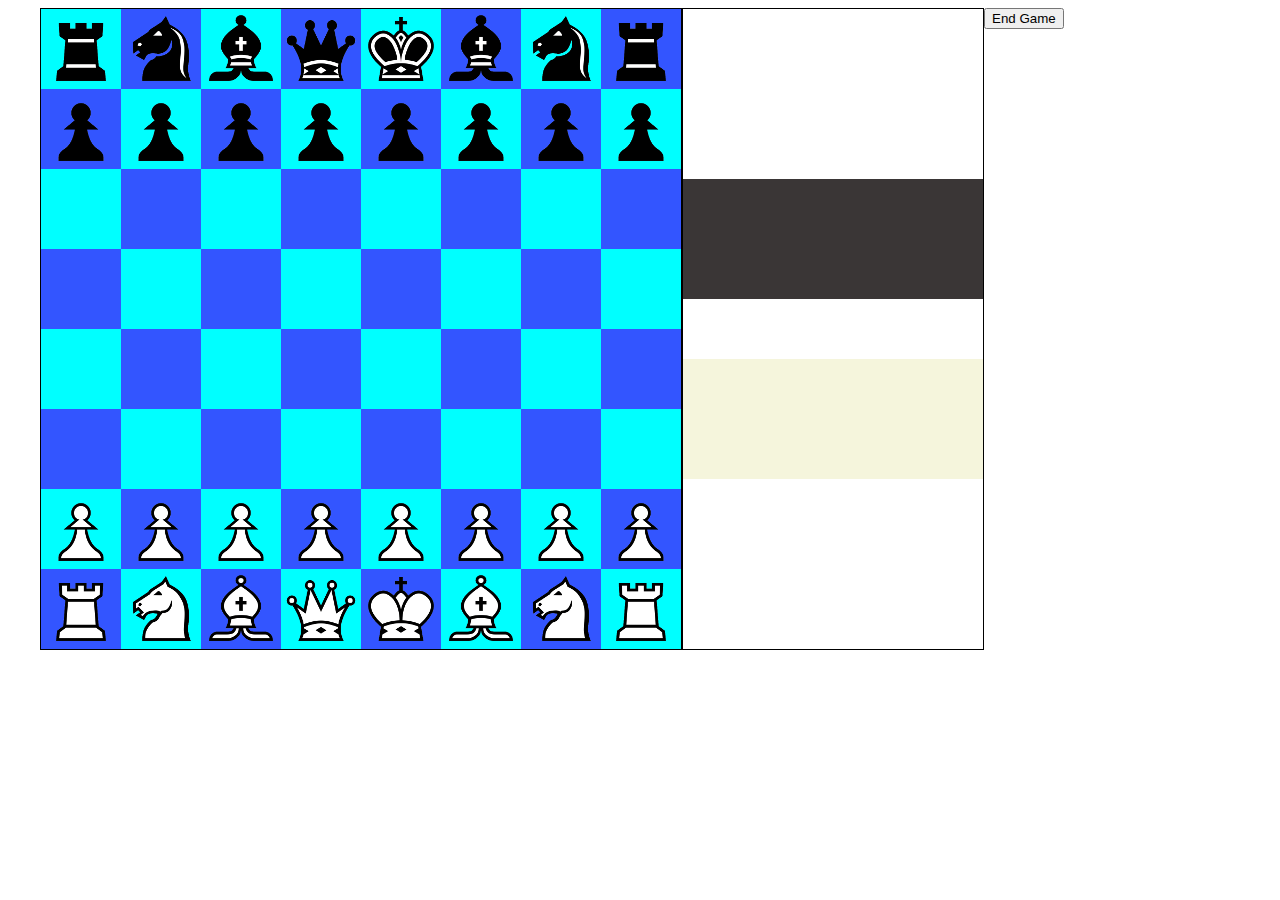
<file: chess/chess_2p/chess_2p.html>
<!DOCTYPE html>
<html lang="en">
  <head>
    <link rel="stylesheet" href="style.css" />
    <meta charset="UTF-8" />
    <meta name="viewport" content="width=device-width, initial-scale=1.0" />
    <title>Document</title>
  </head>
  <body>
    <div id="container">
      <div id="board"></div>
      <div id="side">
        <div id="blackpieces"></div>
        <div id="timer">
          <div id="blacktimer"></div>
          <div id="whitetimer"></div>
        </div>
        <div id="whitepieces"></div>
      </div>
      <form>
        <input type="button" value="End Game" onclick="endTestBtn()" />
      </form>
    </div>
    <script src="script.js"></script>
  </body>
</html>
</file>
<file: chess/chess_2p/style.css>
#container {
  height: 650px;
  width: 1200px;
  margin: 0 auto;
}

#board,
#side {
  border: 1px solid black;
  float: left;
}

#board {
  height: 640px;
  width: 640px;
  display: flex;
  flex-wrap: wrap;
  align-items: center;
  justify-content: center;
}

#side {
  height: 640px;
  width: 300px;
  display: flex;
  align-items: center;
  justify-content: center;
}

.blacksquare,
.whitesquare {
  display: flex;
  width: 80px;
  height: 80px;
}

.piece {
  position: relative;
  margin: auto;
  width: 80px;
  height: 80px;
  background-repeat: no-repeat;
  background-size: contain;
  z-index: 1px;
  transform: translate(0, 0);
}
.blacksquare {
  background-color: #3355ff;
}

.whitesquare {
  background-color: cyan;
}

.greyCircle {
  width: 35px;
  height: 35px;
  border-radius: 50%;
  background-color: lightgrey;
  z-index: 1px;
  margin: auto;
}

.capturable {
  background-color: gold;
}

.incheck {
  background-color: red;
}

#promotion {
  position: absolute;
  height: 160px;
  width: 160px;
  background: red;
  display: flex;
  flex-wrap: wrap;
  align-items: center;
  justify-content: center;
  z-index: 3;
  border: solid black 5px;
  border-radius: 5px;
}
#promoteOption {
  height: 80px;
  width: 80px;
}

#gameover {
  z-index: 3px;
  position: absolute;
  height: 180px;
  width: 350px;
  background: blue;
  text-align: center;
  font-size: 30px;
  border-radius: 20px;
  padding-top: 10px;
  display: grid;
  justify-content: center;
  color: white;
  align-items: center;
}

#refreshButton {
  position: relative;
  align-self: center;
  background: black;
  height: 50px;
  width: 200px;
  color: white;
  margin: auto;
}

#homeButton {
  position: relative;
  align-self: center;
  background: black;
  height: 50px;
  width: 200px;
  color: white;
  margin: auto;
}

#timer {
  position: absolute;
  height: 300px;
  width: 300px;
}

#whitetimer,
#blacktimer {
  position: absolute;
  height: 120px;
  width: 300px;
}

#whitetimer {
  bottom: 0px;
  background: beige;
}

#blacktimer {
  background: rgb(58, 54, 54);
}
</file>
